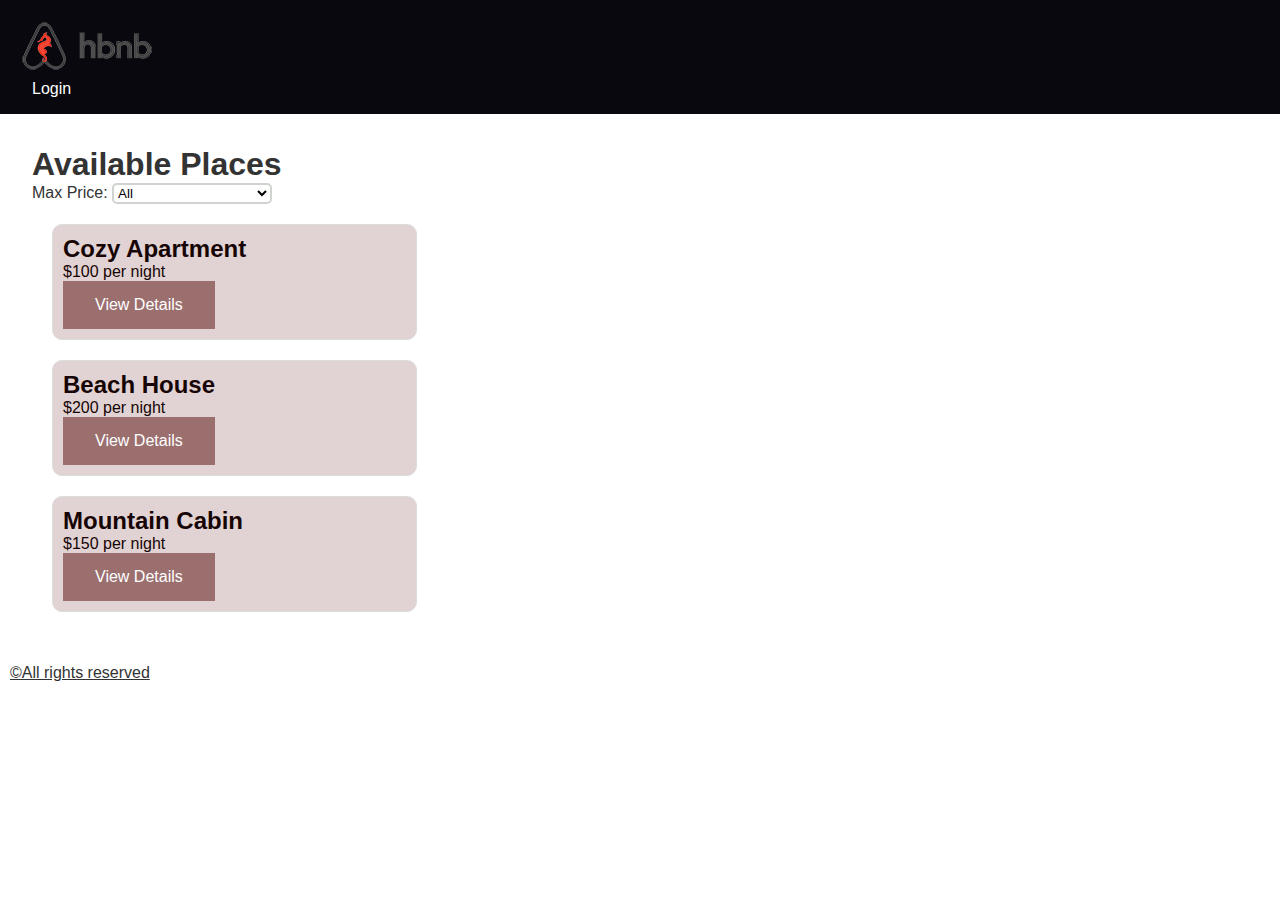
<file: part4/base_files/index.html>
<!DOCTYPE html>
<html lang="en">
<head>
    <meta charset="UTF-8">
    <meta name="viewport" content="width=device-width, initial-scale=1.0">
    <title>List of Places</title>
    <link rel="stylesheet" href="styles.css">
</head>
<body>
    <header>
        <img src="./images/logo.png" class="logo" alt="Company Logo">
        <nav>
            <a href="login.html" id="login-link">Login</a>
        </nav>
    </header>
    <main>
        <h1 id="PlaceIndex">Available Places</h1>
        <section id="filter">
            <h2 class="hidden">Filter Options</h2>
            <label for="price-filter">Max Price:</label>
            <select id="price-filter">
                <option value="10">10</option>
                <option value="50">50</option>
                <option value="100">100</option>
                <option value="All" selected>All</option>
            </select>
        </section>
        <section id="places-list">
            <div class="place-card">
                <h2 class="place-name">Cozy Apartment</h2>
                <p class="place-price">$100 per night</p>
                <button onclick="window.location.href='place.html';" class="details-button">View Details</button>
            </div>
            <div class="place-card">
                <h2 class="place-name">Beach House</h2>
                <p class="place-price">$200 per night</p>
                <button class="details-button">View Details</button>
            </div>
            <div class="place-card">
                <h2 class="place-name">Mountain Cabin</h2>
                <p class="place-price">$150 per night</p>
                <button class="details-button">View Details</button>
            </div>
        </section>
    </main>
    <script src="scripts.js"></script>
    <footer>
        <p class="Rights">©All rights reserved</p>
    </footer>
</body>
</html>
</file>
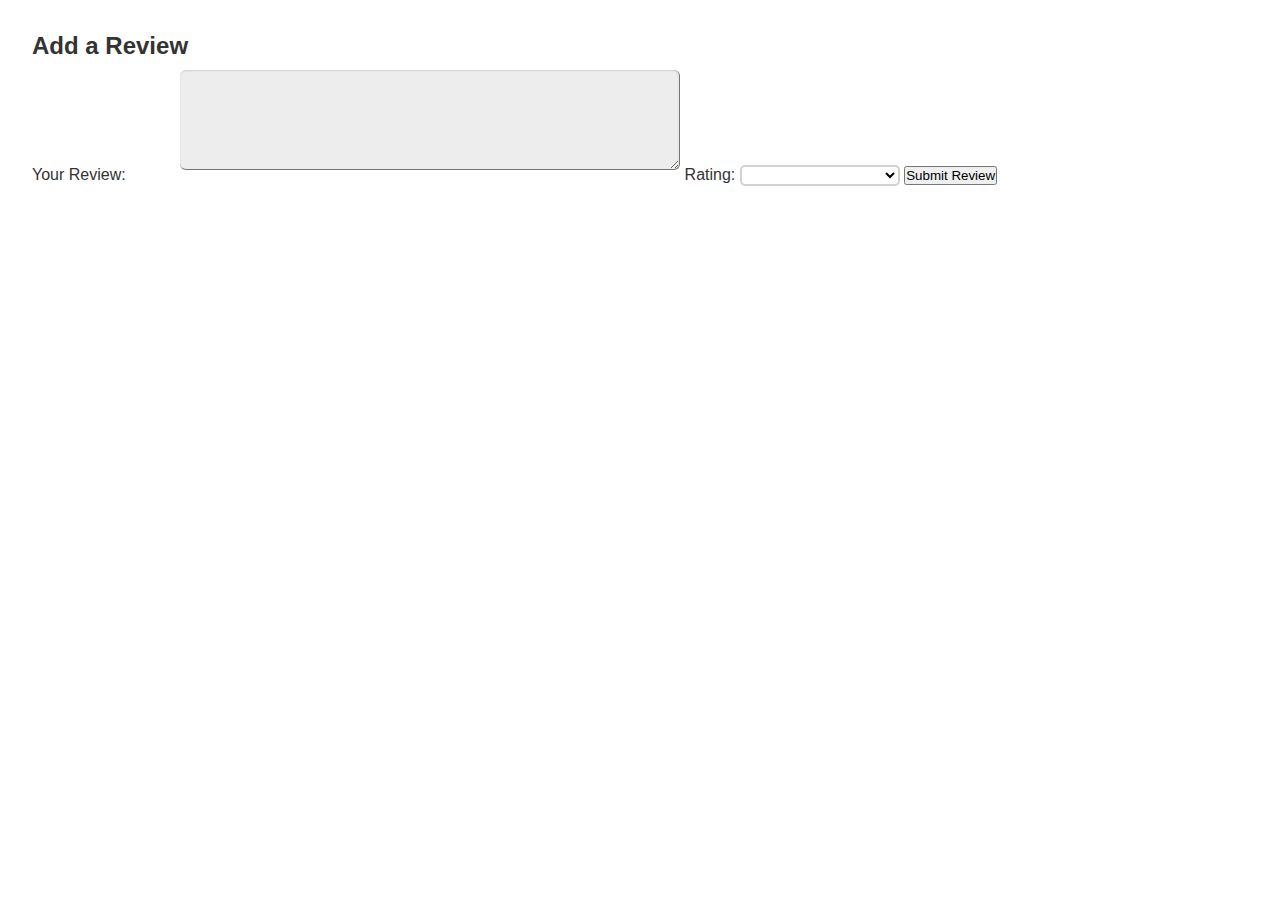
<file: part4/base_files/add_review.html>
<!DOCTYPE html>
<html lang="en">
<head>
    <meta charset="UTF-8">
    <meta name="viewport" content="width=device-width, initial-scale=1.0">
    <title>Add Review</title>
    <link rel="stylesheet" href="styles.css">
</head>
<body>
    
    <main>
        <!-- Add something to idfentify the place you're reviewing -->
        <form id="review-form">
            <h2>Add a Review</h2>
            <label for="review">Your Review:</label>
            <textarea id="review" name="review" required></textarea>
            <label for="rating">Rating:</label>
            <select id="rating" name="rating" required>
                <!-- Options for rating -->
            </select>
            <button type="submit">Submit Review</button>
        </form>
    </main>
    <script src="scripts.js"></script>
</body>
</html>
</file>
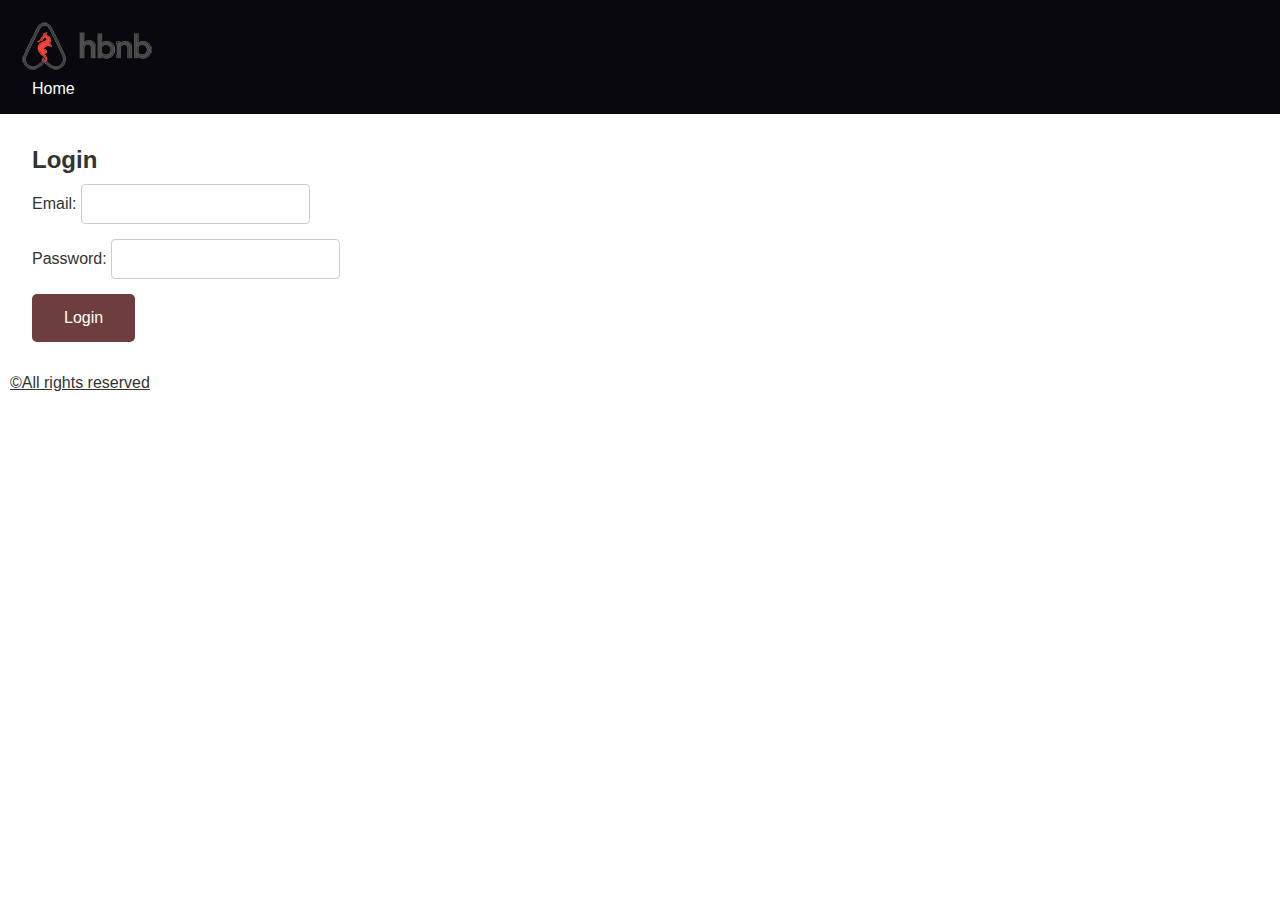
<file: part4/base_files/login.html>
<!DOCTYPE html>
<html lang="en">
<head>
    <meta charset="UTF-8">
    <meta name="viewport" content="width=device-width, initial-scale=1.0">
    <title>Login</title>
    <link rel="stylesheet" href="styles.css">
</head>
<header>
    <img src="./images/logo.png" class="logo" alt="Company Logo">
    <nav>
        <a href="index.html" id="login-link">Home</a>
    </nav>
</header>
    <main>
        <form id="login-form">
            <h2 id="log">Login</h2>
            <label for="email">Email:</label>
            <input type="email" id="email" name="email" required>
            <br>
            <label for="password">Password:</label>
            <input type="password" id="password" name="password" required>
            <br>
            <button type="submit" id="Log">Login</button>
        </form>
    </main>
    <script src="scripts.js"></script>
    <footer>
        <p class="Rights">©All rights reserved</p>
    </footer>
</body>
</html>
</file>
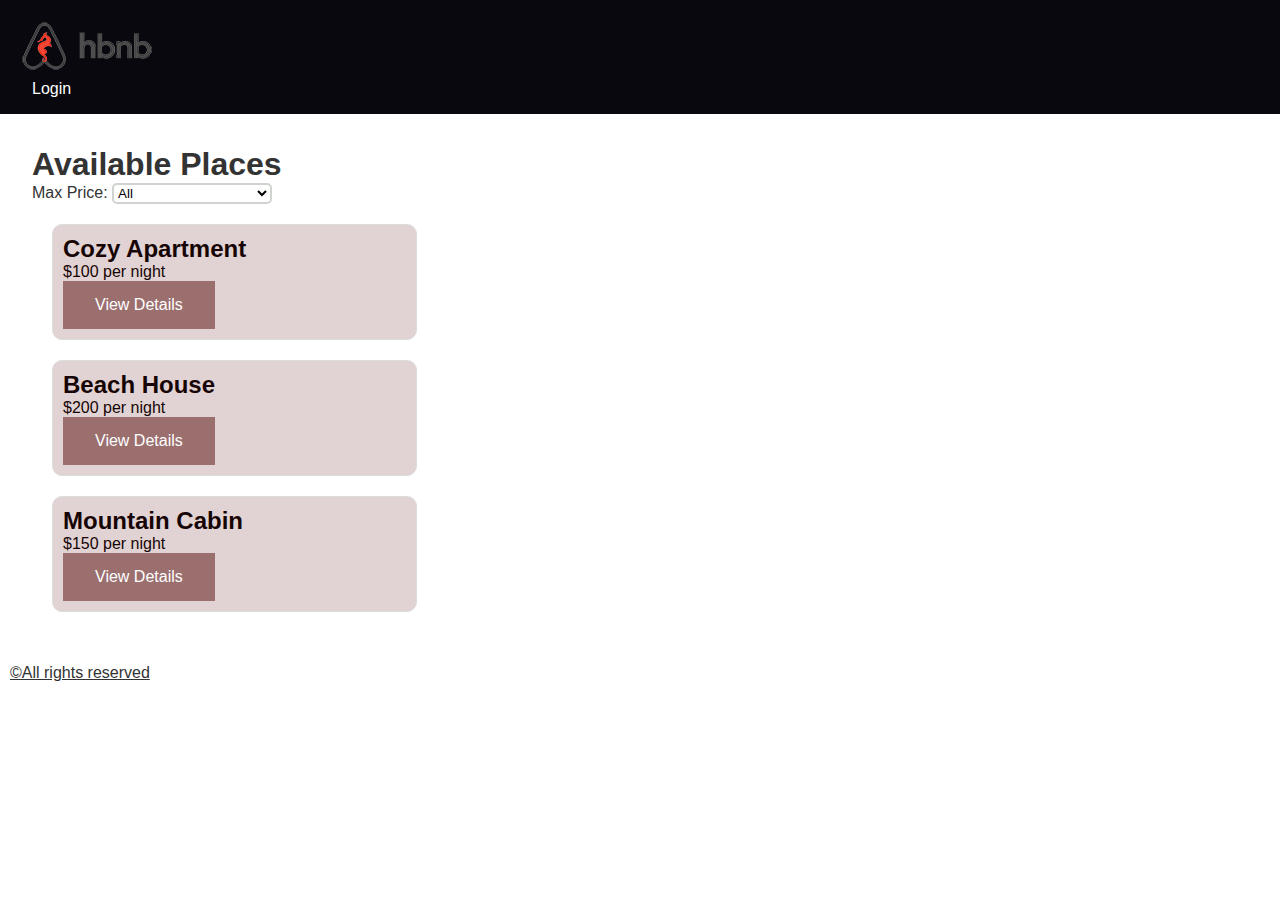
<file: part4/base_files/place.html>
<!DOCTYPE html>
<html lang="en">
<head>
    <meta charset="UTF-8">
    <meta name="viewport" content="width=device-width, initial-scale=1.0">
    <title>Place Details</title>
    <link rel="stylesheet" href="styles.css">
</head>
<body>
    <header>
        <img src="./images/logo.png" class="logo" alt="Company Logo">
        <nav>
            <a href="login.html" id="login-link">Login</a>
            <a href="index.html" id="index-link">Home</a>
        </nav>
    </header>
    <main>
        <section id="place-details">
            <h2 class="hidden">Place Details</h2>
            <div class="place-details">
                <p class="place-title"><strong>Host:</strong> First name, Last name</p>
                <p><strong>Price:</strong> $Price</p>
                <p><strong>Description:</strong> Description</p>
                <p><strong>Amenities:</strong> Amenities</p>
            </div>
        </section>
        <section id="reviews">
            <h2 class="hidden">Reviews</h2> <!--hide titles of W3C validator-->
            <!-- Reviews will be populated dynamically -->
        </section>
        <section id="add-review">
            <form id="review-form">
                <div id="ReviewDiv">
                <h2 id="addReview">Add a Review</h2>
                <label for="review" id="labelReview">Your Review:</label>
                <br>
                <textarea id="review" name="review" required></textarea>
                <label for="rating" id="LabelRating">Rating:</label>
                <select id="rating" name="rating" required>
                    <option value="" disabled selected>Select a rating</option>
                    <option value="1">1</option>
                    <option value="2">2</option>
                    <option value="3">3</option>
                    <option value="4">4</option>
                    <option value="5">5</option>
                </select>
                <button type="submit" id="SubmitButton">Submit Review</button>
            </div>
            </form>
        </section>
    </main>
    <script type="module" src="scripts.js"></script>
    <footer>
        <p class="Rights">©All rights reserved</p>
    </footer>
</body>
</html>
</file>
<file: part4/base_files/styles.css>
/* 
  This is a SAMPLE File to get you started. Follow the instructions on the project to complete the tasks. 
  You'll probably need to override some of theese styles.
*/

* {
    box-sizing: border-box;
    margin: 0;
    padding: 0;
    font-family: Arial, sans-serif;
}

body {
    background-color: #ffffff;
    color: #333;
}

header {
    background-color: rgb(9, 8, 14);
    color: #fff;
    padding: 1rem;
}

nav a {
    color: #fff;
    text-decoration: none;
    margin-left: 1rem;
}

main {
    padding: 2rem;
}
.logo{
    border-image: url(./images/logo.png) 30 round;
}
.place-card{
    margin: 20px;
    color: #170505;
    text-decoration: none;
    padding: 10px;
    border: 1px solid #ddd;
    border-radius: 10px;
    background-color: rgb(225, 211, 211);
    transition: all 0.4s ease 0s;
    width: 30%;
}
.place-details{
    display: block;
    color: #000000;
    text-decoration: none;
    font-size:x-large;
    padding: 10px;
    border: 1px solid #ddd;
    border-radius: 10px;
    margin: 0 auto;
    margin-bottom: 10px;
    background-color: rgb(255, 255, 255);
    transition: all 0.4s ease 0s;
    width: fit-content;
    justify-content: center;
    height: auto;
    box-shadow: rgba(0, 0, 0, 0.35) 0px 5px 15px;
}


.review-card{
    display: block;
    color: #fbfbfb;
    text-decoration: none;
    padding: 10px;
    border: 1px solid #ddd;
    border-radius: 10px;
    background-color: rgb(24, 180, 0);
    transition: all 0.4s ease 0s;
    width: fit-content;
    text-align: start;
}
#reviews{
    display: flex;
    flex-direction: column;
    justify-content: center;
    align-items: center;
    margin-bottom: 20px;
}

#NameReview{
    display: flex;
    flex-direction: column;
    justify-content: center;
    align-items: center;
    margin: 10px;
}
.place-card:hover {
    background-color: rgb(195, 170, 170);
    color: rgb(255, 255, 255);
    letter-spacing: 1px;
    -webkit-box-shadow: 0px 5px 40px -10px rgba(0,0,0,0.57);
    -moz-box-shadow: 0px 5px 40px -10px rgba(0,0,0,0.57);
    box-shadow: 5px 40px -10px rgba(0,0,0,0.57);
    transition: all 0.4s ease 0s;
    }

#already {
    display: none;
}

.details-button {
    background-color: rgb(156, 111, 111);
    border: none;
    color: rgb(255, 255, 255);
    padding: 15px 32px;
    text-align: center;
    text-decoration: none;
    display: inline-block;
    font-size: 16px;
    }

.details-button:hover {
    background-color: rgb(130, 113, 113);
    color: rgb(255, 255, 255);
    letter-spacing: 1px;
    -webkit-box-shadow: 0px 5px 40px -10px rgba(0,0,0,0.57);
    -moz-box-shadow: 0px 5px 40px -10px rgba(0,0,0,0.57);
    box-shadow: 5px 40px -10px rgba(0,0,0,0.57);
    transition: all 0.4s ease 0s;
    cursor: pointer;
}

.place-title{
    display: flex;
    flex-direction: column;
    justify-content: center;
    align-items: center;
    margin: 10px;
}

#addReview{
    display: flex;
    flex-direction: column;
    justify-content: center;
    align-items: center;
    margin: 0px;
}

#ReviewDiv{
    display: flex;
    flex-direction: column;
    justify-content: center;
    align-items: center;
}

textarea {
    margin-top: 10px;
    margin-left: 50px;
    margin-bottom: 10px;
    width: 500px;
    height: 100px;
    -moz-border-bottom-colors: none;
    -moz-border-left-colors: none;
    -moz-border-right-colors: none;
    -moz-border-top-colors: none;
    background: none repeat scroll 0 0 rgba(0, 0, 0, 0.07);
    border-color: -moz-use-text-color #FFFFFF #FFFFFF -moz-use-text-color;
    border-image: none;
    border-radius: 6px 6px 6px 6px;
    border-style: none solid solid none;
    border-width: medium 1px 1px medium;
    box-shadow: 0 1px 2px rgba(0, 0, 0, 0.12) inset;
    color: #555555;
    font-family: "Helvetica Neue",Helvetica,Arial,sans-serif;
    font-size: 1em;
    line-height: 1.4em;
    padding: 5px 8px;
    transition: background-color 0.2s ease 0s;
  }
  
  
  textarea:focus {
      background: none repeat scroll 0 0 #FFFFFF;
      outline-width: 0;
  }

#LabelRating, #rating, #log{
    margin-bottom: 10px;
}

select {
    width: 10rem;
    background-color: #ffffff;
    border: #cfd4cf 2px solid;
    border-radius: 5px;
}

select>option {
    background-color: #b1b0b5;
}


#SubmitButton {
  align-items: center;
  appearance: none;
  background-color: #FCFCFD;
  border-radius: 4px;
  border-width: 0;
  box-shadow: rgba(45, 35, 66, 0.4) 0 2px 4px,rgba(45, 35, 66, 0.3) 0 7px 13px -3px,#D6D6E7 0 -3px 0 inset;
  box-sizing: border-box;
  color: #36395A;
  cursor: pointer;
  display: inline-flex;
  font-family: "JetBrains Mono",monospace;
  height: 48px;
  justify-content: center;
  line-height: 1;
  list-style: none;
  overflow: hidden;
  padding-left: 16px;
  padding-right: 16px;
  position: relative;
  text-align: left;
  text-decoration: none;
  transition: box-shadow .15s,transform .15s;
  user-select: none;
  -webkit-user-select: none;
  touch-action: manipulation;
  white-space: nowrap;
  will-change: box-shadow,transform;
  font-size: 18px;
}

#SubmitButton:focus {
  box-shadow: #D6D6E7 0 0 0 1.5px inset, rgba(45, 35, 66, 0.4) 0 2px 4px, rgba(45, 35, 66, 0.3) 0 7px 13px -3px, #D6D6E7 0 -3px 0 inset;
}

#SubmitButton:hover {
  box-shadow: rgba(45, 35, 66, 0.4) 0 4px 8px, rgba(45, 35, 66, 0.3) 0 7px 13px -3px, #D6D6E7 0 -3px 0 inset;
  transform: translateY(-2px);
  cursor: pointer;
}

#SubmitButton:active {
  box-shadow: #D6D6E7 0 3px 7px inset;
  transform: translateY(2px);
}

.Rights {
    text-decoration: underline;
    margin-left: 10px;
}

input{
    margin-bottom: 15px;
    padding: 10px;
    border: 1px solid #ccc;
    border-radius: 4px;
    font-size: 16px;
}

#Log{
    background-color: #6e3e3e; /* Green */
    border:#000000;
    border-radius: 5px;
    color: white;
    padding: 15px 32px;
    text-align: center;
    text-decoration: none;
    display: inline-block;
    font-size: 16px;
    cursor: pointer;
    transition: all 0.3s ease; 
    }

#Log:hover {
    background-color: #8b5e5e; /* Slightly lighter shade */
    transform: scale(1.1); /* Slightly enlarge the button */
    box-shadow: 0 4px 15px rgba(0, 0, 0, 0.3); /* Add a shadow effect */
}

#index-link{
    margin-left: 50px;
}

.hidden{
    display: none;
}
</file>
